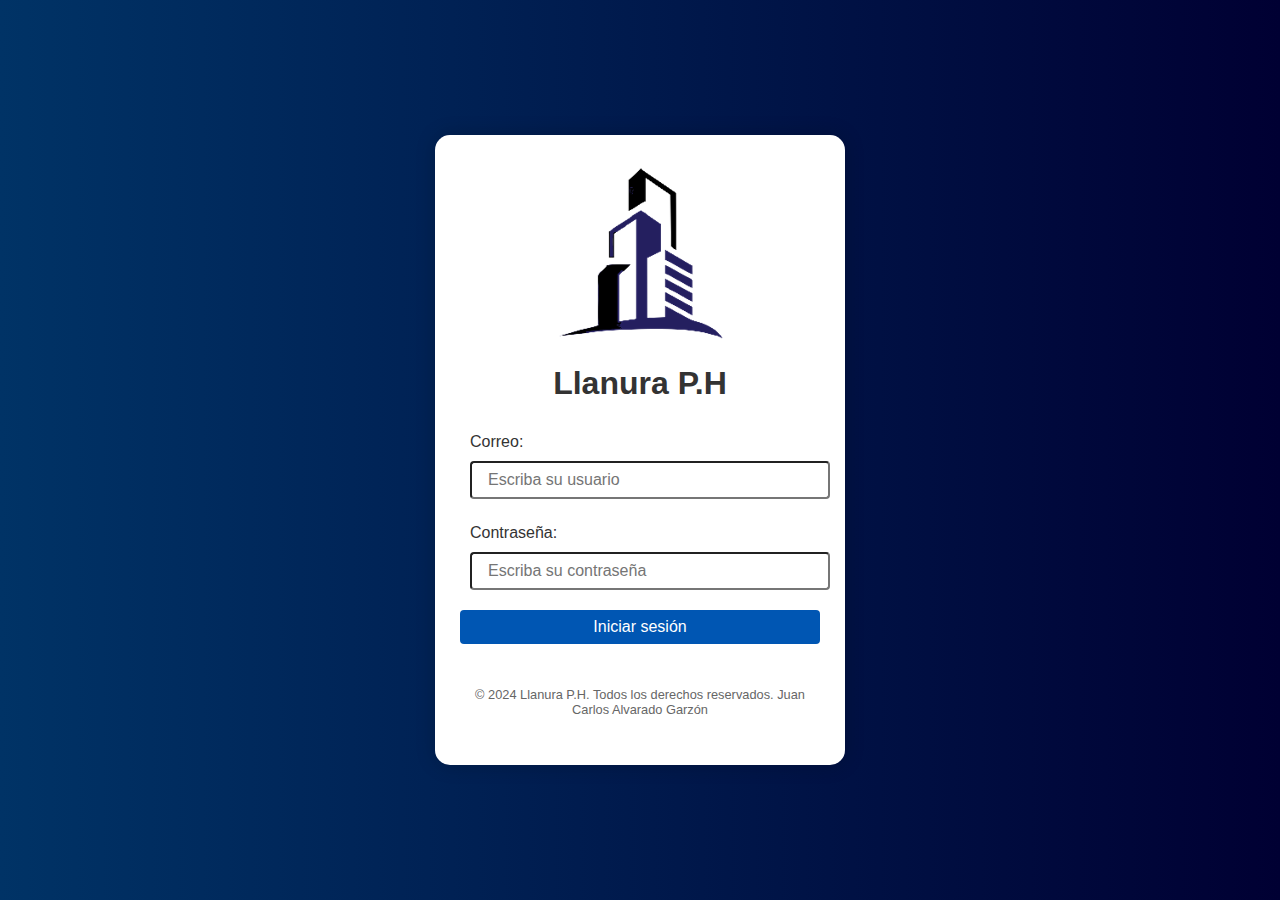
<file: index.html>
<!DOCTYPE HTML>
<html lang="es">
<head>
    <meta charset="UTF-8">
    <meta name="viewport" content="width=device-width, initial-scale=1.0">
    <meta name="description" content="Llanura P.H login page">
    <title>Llanura P.H</title>
    <link rel="stylesheet" href="./styles.css">
    <link rel="icon" href="./images/favicon.ico" type="image/x-icon">
    <meta http-equiv="Content-Security-Policy" content="default-src 'self'; script-src 'self'; style-src 'self'; img-src 'self';">
</head>

<body>
    <div class="login-container">
        <div class="logo-container">
            <img src="./images/logo_empresa.png" alt="Logo de la Empresa" class="login-logo" aria-label="Logo de la Empresa">
        </div>
        <h1 class="login-title">Llanura P.H</h1>
        <form action="login.php" method="post">
            <div class="input-group">
                <label for="correo">Correo:</label>
                <input type="text" id="usuario" name="usuario" placeholder="Escriba su usuario" required autocomplete="username">
            </div>
            <div class="input-group">
                <label for="contraseña">Contraseña:</label>
                <input type="password" id="contraseña" name="contraseña" placeholder="Escriba su contraseña" required autocomplete="current-password">
            </div>
            <button type="submit">Iniciar sesión</button>
        </form>
        <footer class="footer">
            <p>&copy; 2024 Llanura P.H. Todos los derechos reservados. Juan Carlos Alvarado Garzón</p>
        </footer>
    </div>
</body>
</html>
</file>
<file: styles.css>
body {
    font-family: Arial, sans-serif;
    background: linear-gradient(to right, #003366, #000033);
    margin: 0;
    padding: 0;
    display: flex;
    justify-content: center;
    align-items: center;
    height: 100vh;
    color: #333;
}

.login-container {
    width: 100%;
    max-width: 360px;
    padding: 25px;
    background-color: #fff;
    border-radius: 15px;
    box-shadow: 0 0 20px rgba(0, 0, 0, 0.2);
    text-align: center;
}

.input-group {
    margin-bottom: 5px;
    text-align: left;
    width: 90%;
    padding: 10px;
}

label {
    display: block;
    margin-bottom: 5px;
}

input[type="text"],
input[type="password"],
input[type="email"],
textarea,
button {
    width: 100%;
    padding: 0.5em 1em;
    margin-top: 5px;
    border-radius: 0.25em;
    font-size: 1em;
}

button {
    background-color: #0056b3;
    color: white;
    border: none;
    cursor: pointer;
    transition: background-color 0.3s ease;
}

button:hover,
button:active {
    background-color: #003366;
}

.success-message {
    margin-top: 10px;
    padding: 10px;
    border-radius: 8px;
    background-color: #d4edda;
    color: #155724;
}

.footer {
    margin-top: 20px;
    padding: 10px 0;
    text-align: center;
    color: #666;
    font-size: 0.8em;
}
</file>
